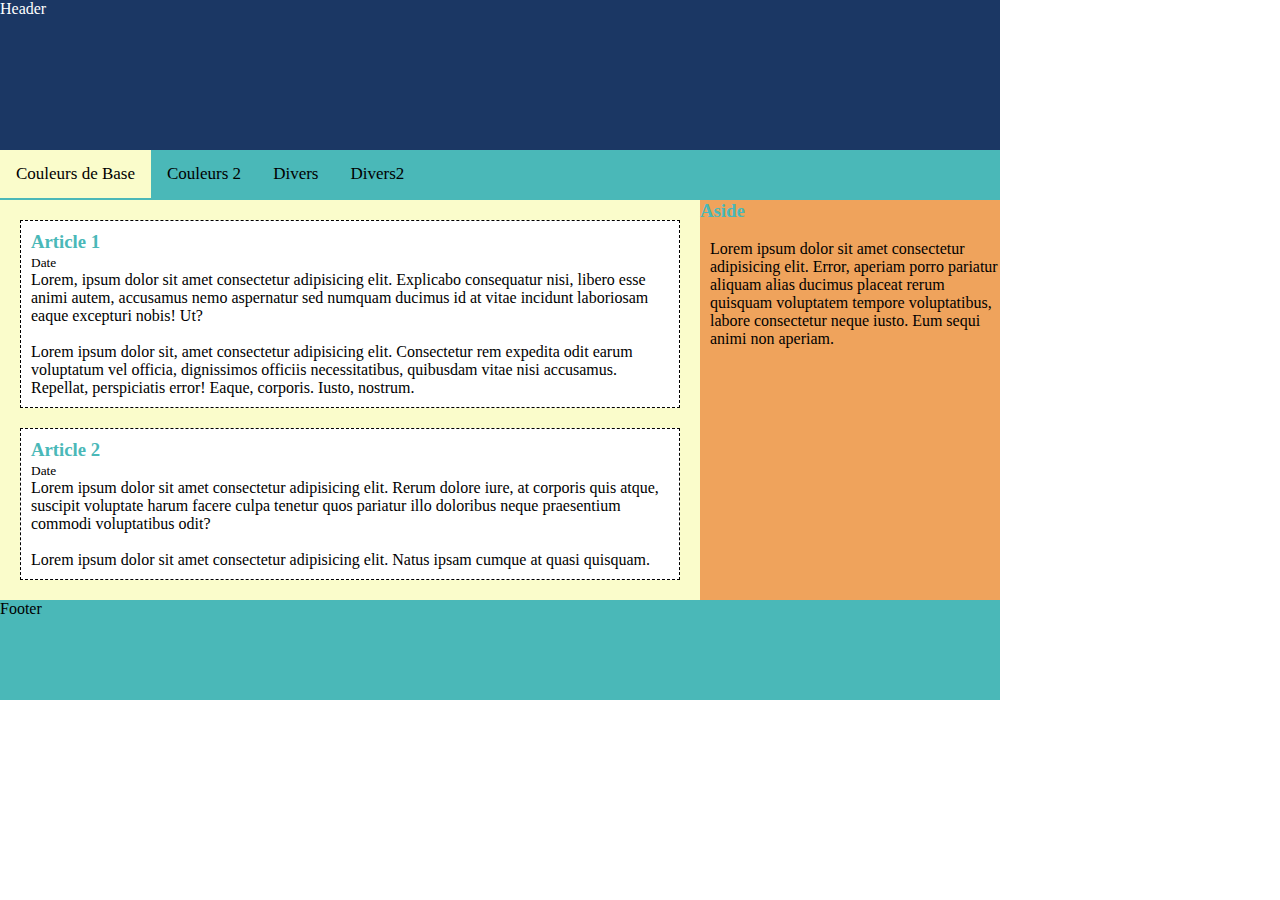
<file: index.html>
<!DOCTYPE html>
<html lang="fr">
<head>
    <meta charset="UTF-8">
    <meta name="viewport" content="width=device-width, initial-scale=1.0">
    <meta http-equiv="X-UA-Compatible" content="ie=edge">
    <link rel="stylesheet" href="css/style.css">
    <title>Blog de Base 1</title>
</head>
<body>
<header> Header</header>

	<div class="topnav" id="myTopnav">
		<a href="index.html" class="active">Couleurs de Base</a>
		<a href="index2.html">Couleurs 2</a>
		<a href="#Divers">Divers</a>
		<a href="#Divers2">Divers2</a>
	</div>

	<section>
		<article>
			<h3>Article 1</h3>
				<small>Date</small>
					<p>Lorem, ipsum dolor sit amet consectetur adipisicing elit. Explicabo consequatur nisi, libero esse animi autem, accusamus nemo aspernatur sed numquam ducimus id at vitae incidunt laboriosam eaque excepturi nobis! Ut?</p>
					<br>
					<p>Lorem ipsum dolor sit, amet consectetur adipisicing elit. Consectetur rem expedita odit earum voluptatum vel officia, dignissimos officiis necessitatibus, quibusdam vitae nisi accusamus. Repellat, perspiciatis error! Eaque, corporis. Iusto, nostrum.</p>
		</article>

		<article>
			<h3>Article 2</h3>
				<small>Date</small>
					<p>Lorem ipsum dolor sit amet consectetur adipisicing elit. Rerum dolore iure, at corporis quis atque, suscipit voluptate harum facere culpa tenetur quos pariatur illo doloribus neque praesentium commodi voluptatibus odit?</p>
					<br>
					<p>Lorem ipsum dolor sit amet consectetur adipisicing elit. Natus ipsam cumque at quasi quisquam.</p>
		</article>


	</section>

	<aside>
		<h3>Aside</h3>
			<br>
			<p>Lorem ipsum dolor sit amet consectetur adipisicing elit. Error, aperiam porro pariatur aliquam alias ducimus placeat rerum quisquam voluptatem tempore voluptatibus, labore consectetur neque iusto. Eum sequi animi non aperiam.</p>
	</aside>

    <footer>Footer</footer>
	</body>    
</html>
</file>
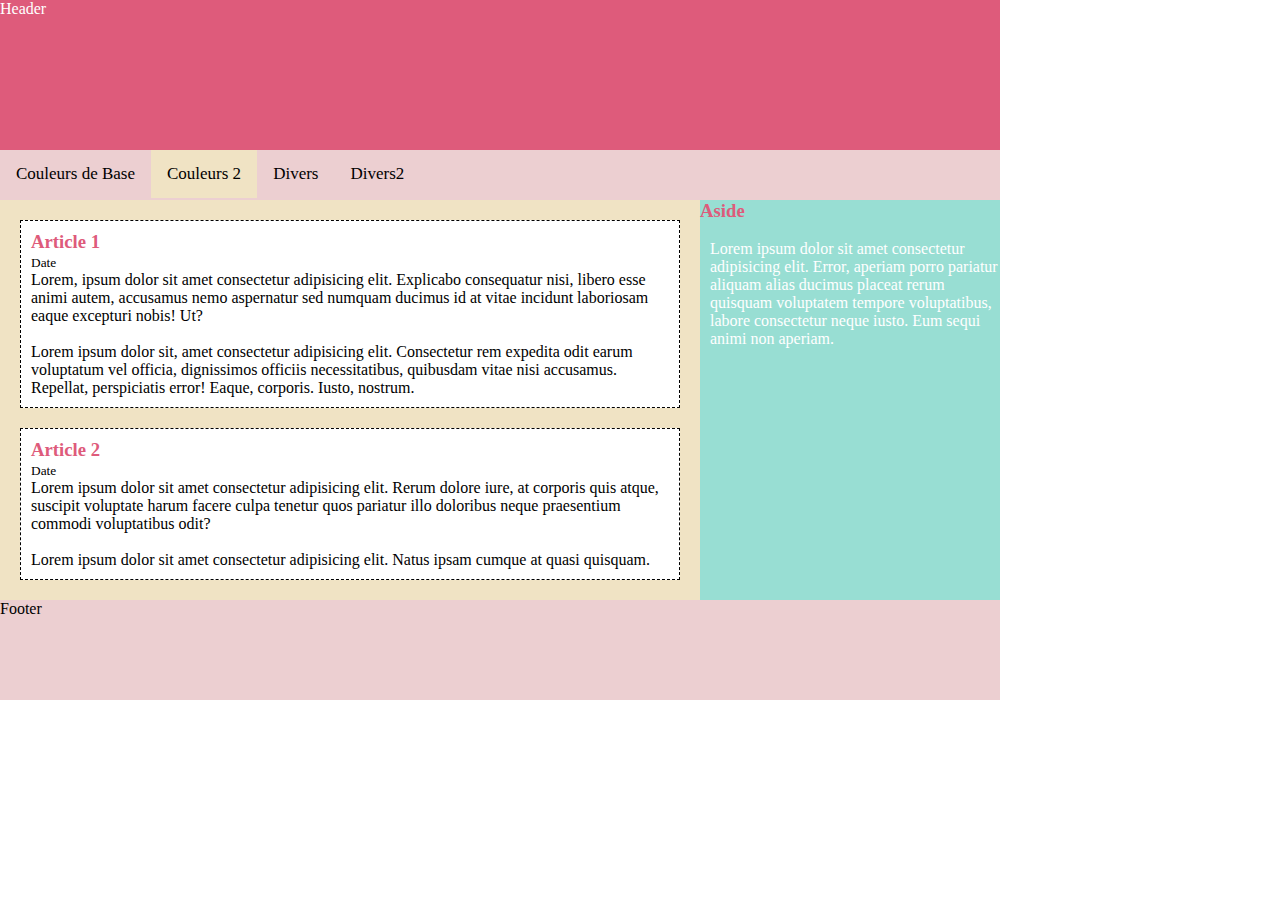
<file: index2.html>
<!DOCTYPE html>
<html lang="fr">
<head>
    <meta charset="UTF-8">
    <meta name="viewport" content="width=device-width, initial-scale=1.0">
    <meta http-equiv="X-UA-Compatible" content="ie=edge">
    <link rel="stylesheet" href="css/style2.css">
    <title>Blog de Base 2</title>
</head>
<body>
	<header> Header</header>
	
	<div class="topnav" id="myTopnav">
			<a href="index.html">Couleurs de Base</a>
			<a href="index2.html"class="active">Couleurs 2</a>
			<a href="#Divers">Divers</a>
			<a href="#Divers2">Divers2</a>
	</div>
	
		<section>
			<article>
				<h3>Article 1</h3>
					<small>Date</small>
						<p>Lorem, ipsum dolor sit amet consectetur adipisicing elit. Explicabo consequatur nisi, libero esse animi autem, accusamus nemo aspernatur sed numquam ducimus id at vitae incidunt laboriosam eaque excepturi nobis! Ut?</p>
						<br>
						<p>Lorem ipsum dolor sit, amet consectetur adipisicing elit. Consectetur rem expedita odit earum voluptatum vel officia, dignissimos officiis necessitatibus, quibusdam vitae nisi accusamus. Repellat, perspiciatis error! Eaque, corporis. Iusto, nostrum.</p>
			</article>
	
			<article>
				<h3>Article 2</h3>
					<small>Date</small>
						<p>Lorem ipsum dolor sit amet consectetur adipisicing elit. Rerum dolore iure, at corporis quis atque, suscipit voluptate harum facere culpa tenetur quos pariatur illo doloribus neque praesentium commodi voluptatibus odit?</p>
						<br>
						<p>Lorem ipsum dolor sit amet consectetur adipisicing elit. Natus ipsam cumque at quasi quisquam.</p>
			</article>
	
	
		</section>
	
		<aside>
			<h3>Aside</h3>
				<br>
				<p>Lorem ipsum dolor sit amet consectetur adipisicing elit. Error, aperiam porro pariatur aliquam alias ducimus placeat rerum quisquam voluptatem tempore voluptatibus, labore consectetur neque iusto. Eum sequi animi non aperiam.</p>
		</aside>
	
		<footer>Footer</footer>
	</body>  
</html>
</file>
<file: css/style.css>
*{
	margin: 0px;
	padding: 0px;
}

header{
	position: absolute;
	top: 0px;
	left: 0px;
	width: 1000px;
	height: 150px;
    background-color: #1b3764;
    color: white;
}
.topnav{
	position: absolute;
	top: 150px;
	left: 0px;
	width: 1000px;
	height: 50px;
	background-color: #4ab8b8;
	overflow: hidden;
}
section{
	position: absolute;
	top: 200px;
	left: 0px;
	width: 700px;
	height: 500px;
	background-color: #fafccb;
}
article{
	margin: 20px;
	padding: 10px;
	border: 1px black dashed;
	background-color: white;
}
aside{
	position: absolute;
	top: 200px;
	left: 700px;
	width: 300px;
	height: 500px;
	background-color: #efa35c;
}
footer{
	position: absolute;
	top: 600px;
	left: 0px;
	width: 1000px;
	height: 100px;
	background-color: #4ab8b8;
}
h3{
	color: #4ab8b8;
}
aside p{
	margin-left: 10px;
}
.topnav a{
	float: left;
	display: block;
	color: black;
	text-align: center;
	padding: 14px 16px;
	text-decoration: none;
	font-size: 17px;
}
.topnav a:hover{
	background-color: #1b3764;
	color: white;
}
.active{
	background-color: #fafccb;
	color: #1b3764;
}
</file>
<file: css/style2.css>
*{
	margin: 0px;
	padding: 0px;
}

header{
	position: absolute;
	top: 0px;
	left: 0px;
	width: 1000px;
	height: 150px;
    background-color: #de5b7b;
    color: white;
}
.topnav{
	position: absolute;
	top: 150px;
	left: 0px;
	width: 1000px;
	height: 50px;
	background-color: #eccfd1;
	overflow: hidden;
}
section{
	position: absolute;
	top: 200px;
	left: 0px;
	width: 700px;
	height: 500px;
	background-color: #f0e3c4;
}
article{
	margin: 20px;
	padding: 10px;
	border: 1px black dashed;
	background-color: white;
}
aside{
	position: absolute;
	top: 200px;
	left: 700px;
	width: 300px;
	height: 500px;
	background-color: #98ded3;
}
aside p{
	color: #FFFFFF;
}
footer{
	position: absolute;
	top: 600px;
	left: 0px;
	width: 1000px;
	height: 100px;
	background-color: #eccfd1;
}
h3{
	color: #de5b7b;
}
aside p{
	margin-left: 10px;
}
.topnav a{
	float: left;
	display: block;
	color: black;
	text-align: center;
	padding: 14px 16px;
	text-decoration: none;
	font-size: 17px;
}
.topnav a:hover{
	background-color: #de5b7b;
	color: white;
}
.active{
	background-color: #f0e3c4;
	color: #1b3764;
}
</file>
